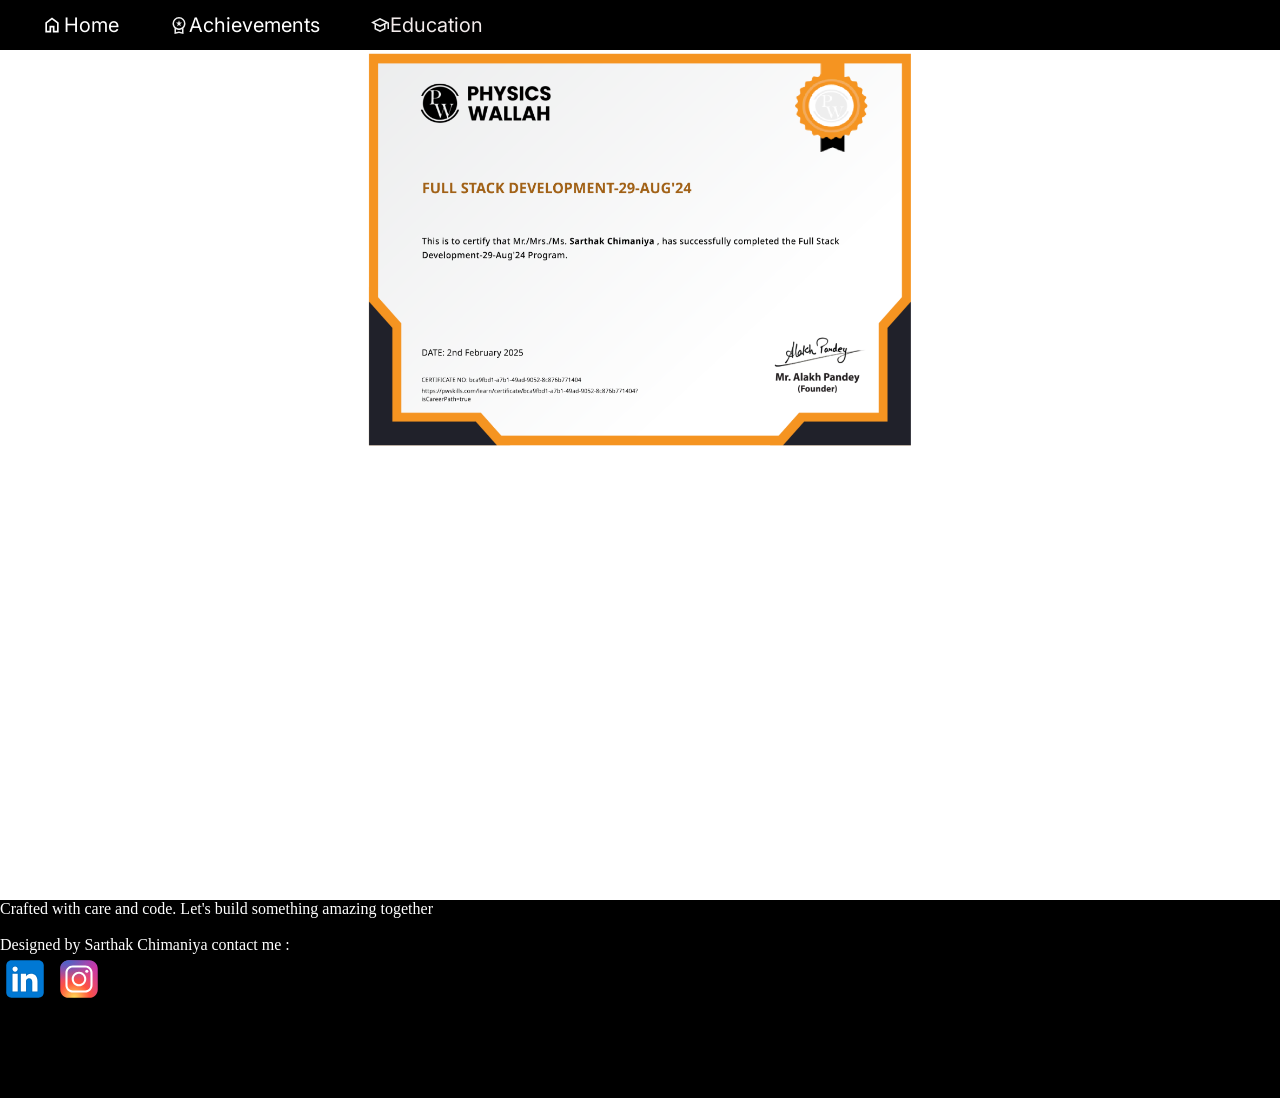
<file: index.html>
<!DOCTYPE html>
<html lang="en">
<head>
    <meta charset="UTF-8">
    <meta name="viewport" content="width=device-width, initial-scale=1.0">
    <title>Document</title>
    <link rel="stylesheet" href="styles.css">
    <link href="https://fonts.googleapis.com/css?family=Inter:100,200,300,regular,500,600,700,800,900,100italic,200italic,300italic,italic,500italic,600italic,700italic,800italic,900italic" rel="stylesheet" />
</head>
<body>
    <nav id="navigationBar">
        <ul id="mainnav">
            <li onclick=showSidebar() id="Menubutton"><svg xmlns="http://www.w3.org/2000/svg" height="24px" viewBox="0 -960 960 960" width="24px" fill="#EFEFEF"><path d="M120-240v-80h720v80H120Zm0-200v-80h720v80H120Zm0-200v-80h720v80H120Z"/></svg></li>
            <li class="hiddenclass"><svg xmlns="http://www.w3.org/2000/svg" height="20px" viewBox="0 -960 960 960" width="24px" fill="#FFFFFF"><path d="M240-200h120v-240h240v240h120v-360L480-740 240-560v360Zm-80 80v-480l320-240 320 240v480H520v-240h-80v240H160Zm320-350Z"/></svg><a href="index.html">Home</a></li>
            <li class="hiddenclass"><svg xmlns="http://www.w3.org/2000/svg" height="20px" viewBox="0 -960 960 960" width="20px" fill="#EFEFEF"><path d="m391-415 34-110-89-70h109l35-108 35 108h109l-89 70 34 110-89-68-89 68ZM263-48v-280q-43-37-69-99t-26-125q0-130 91-221t221-91q130 0 221 91t91 221q0 64-24 125.5T696-327v279L480-96 263-48Zm217-264q100 0 170-70t70-170q0-100-70-170t-170-70q-100 0-170 70t-70 170q0 100 70 170t170 70ZM335-138l145-32 144 32v-138q-33 18-69.5 27t-74.5 9q-38 0-75-8.5T335-276v138Zm145-70Z"/></svg><a href="achivements.html">Achievements</a></li>
            <li class="hiddenclass"><svg xmlns="http://www.w3.org/2000/svg" height="20px" viewBox="0 -960 960 960" width="20px" fill="#EFEFEF"><path d="M480-144 216-276v-240L48-600l432-216 432 216v312h-72v-276l-96 48v240L480-144Zm0-321 271-135-271-135-271 135 271 135Zm0 240 192-96v-159l-192 96-192-96v159l192 96Zm0-240Zm0 81Zm0 0Z"/></svg>Education</li>
        </ul>
        <ul id="sidebar">
            <li onclick=closeSlidebar()><svg xmlns="http://www.w3.org/2000/svg" height="24px" viewBox="0 -960 960 960" width="24px" fill="#EFEFEF"><path d="m256-200-56-56 224-224-224-224 56-56 224 224 224-224 56 56-224 224 224 224-56 56-224-224-224 224Z"/></svg></li>
            <li><a href="index.html">Home</a></li>
            <li><a href="achivements.html">Achievements</a></li>
        </ul>
    </nav>
    <div id="bigDiv">
    <div id="imageSlider">
    </div>
    </div>
    <footer>
        <p id="Fpara">Crafted with care and code. Let's build something amazing together </p> 
        <br>
         <p id="creator">Designed by Sarthak Chimaniya contact me &#58; </p>
        
        <div id="containerIds">
            <a href="https://www.linkedin.com/in/sarthak-chimaniya-0275b131b/" id="linkedin"><svg xmlns="http://www.w3.org/2000/svg" x="0px" y="0px" width="50" height="50" viewBox="0 0 48 48">
                <path fill="#0078d4" d="M42,37c0,2.762-2.238,5-5,5H11c-2.761,0-5-2.238-5-5V11c0-2.762,2.239-5,5-5h26c2.762,0,5,2.238,5,5	V37z"></path><path d="M30,37V26.901c0-1.689-0.819-2.698-2.192-2.698c-0.815,0-1.414,0.459-1.779,1.364	c-0.017,0.064-0.041,0.325-0.031,1.114L26,37h-7V18h7v1.061C27.022,18.356,28.275,18,29.738,18c4.547,0,7.261,3.093,7.261,8.274	L37,37H30z M11,37V18h3.457C12.454,18,11,16.528,11,14.499C11,12.472,12.478,11,14.514,11c2.012,0,3.445,1.431,3.486,3.479	C18,16.523,16.521,18,14.485,18H18v19H11z" opacity=".05"></path><path d="M30.5,36.5v-9.599c0-1.973-1.031-3.198-2.692-3.198c-1.295,0-1.935,0.912-2.243,1.677	c-0.082,0.199-0.071,0.989-0.067,1.326L25.5,36.5h-6v-18h6v1.638c0.795-0.823,2.075-1.638,4.238-1.638	c4.233,0,6.761,2.906,6.761,7.774L36.5,36.5H30.5z M11.5,36.5v-18h6v18H11.5z M14.457,17.5c-1.713,0-2.957-1.262-2.957-3.001	c0-1.738,1.268-2.999,3.014-2.999c1.724,0,2.951,1.229,2.986,2.989c0,1.749-1.268,3.011-3.015,3.011H14.457z" opacity=".07"></path><path fill="#fff" d="M12,19h5v17h-5V19z M14.485,17h-0.028C12.965,17,12,15.888,12,14.499C12,13.08,12.995,12,14.514,12	c1.521,0,2.458,1.08,2.486,2.499C17,15.887,16.035,17,14.485,17z M36,36h-5v-9.099c0-2.198-1.225-3.698-3.192-3.698	c-1.501,0-2.313,1.012-2.707,1.99C24.957,25.543,25,26.511,25,27v9h-5V19h5v2.616C25.721,20.5,26.85,19,29.738,19	c3.578,0,6.261,2.25,6.261,7.274L36,36L36,36z"></path>
                </svg></a>
            <a href="https://www.instagram.com/chimaniya.sarthak/"><svg xmlns="http://www.w3.org/2000/svg" x="0px" y="0px" width="50" height="50" viewBox="0 0 48 48">
                <radialGradient id="yOrnnhliCrdS2gy~4tD8ma_Xy10Jcu1L2Su_gr1" cx="19.38" cy="42.035" r="44.899" gradientUnits="userSpaceOnUse"><stop offset="0" stop-color="#fd5"></stop><stop offset=".328" stop-color="#ff543f"></stop><stop offset=".348" stop-color="#fc5245"></stop><stop offset=".504" stop-color="#e64771"></stop><stop offset=".643" stop-color="#d53e91"></stop><stop offset=".761" stop-color="#cc39a4"></stop><stop offset=".841" stop-color="#c837ab"></stop></radialGradient><path fill="url(#yOrnnhliCrdS2gy~4tD8ma_Xy10Jcu1L2Su_gr1)" d="M34.017,41.99l-20,0.019c-4.4,0.004-8.003-3.592-8.008-7.992l-0.019-20	c-0.004-4.4,3.592-8.003,7.992-8.008l20-0.019c4.4-0.004,8.003,3.592,8.008,7.992l0.019,20	C42.014,38.383,38.417,41.986,34.017,41.99z"></path><radialGradient id="yOrnnhliCrdS2gy~4tD8mb_Xy10Jcu1L2Su_gr2" cx="11.786" cy="5.54" r="29.813" gradientTransform="matrix(1 0 0 .6663 0 1.849)" gradientUnits="userSpaceOnUse"><stop offset="0" stop-color="#4168c9"></stop><stop offset=".999" stop-color="#4168c9" stop-opacity="0"></stop></radialGradient><path fill="url(#yOrnnhliCrdS2gy~4tD8mb_Xy10Jcu1L2Su_gr2)" d="M34.017,41.99l-20,0.019c-4.4,0.004-8.003-3.592-8.008-7.992l-0.019-20	c-0.004-4.4,3.592-8.003,7.992-8.008l20-0.019c4.4-0.004,8.003,3.592,8.008,7.992l0.019,20	C42.014,38.383,38.417,41.986,34.017,41.99z"></path><path fill="#fff" d="M24,31c-3.859,0-7-3.14-7-7s3.141-7,7-7s7,3.14,7,7S27.859,31,24,31z M24,19c-2.757,0-5,2.243-5,5	s2.243,5,5,5s5-2.243,5-5S26.757,19,24,19z"></path><circle cx="31.5" cy="16.5" r="1.5" fill="#fff"></circle><path fill="#fff" d="M30,37H18c-3.859,0-7-3.14-7-7V18c0-3.86,3.141-7,7-7h12c3.859,0,7,3.14,7,7v12	C37,33.86,33.859,37,30,37z M18,13c-2.757,0-5,2.243-5,5v12c0,2.757,2.243,5,5,5h12c2.757,0,5-2.243,5-5V18c0-2.757-2.243-5-5-5H18z"></path>
                </svg></a>
        </div>
    </footer>
    <script>
        function showSidebar(){
            const sidebar= document.querySelector('#sidebar')
            sidebar.style.display = "flex"
        }
        function closeSlidebar(){
            const sidebar= document.querySelector('#sidebar')
            sidebar.style.display = "none" 
        }
    </script>
</body>
</html>
</file>
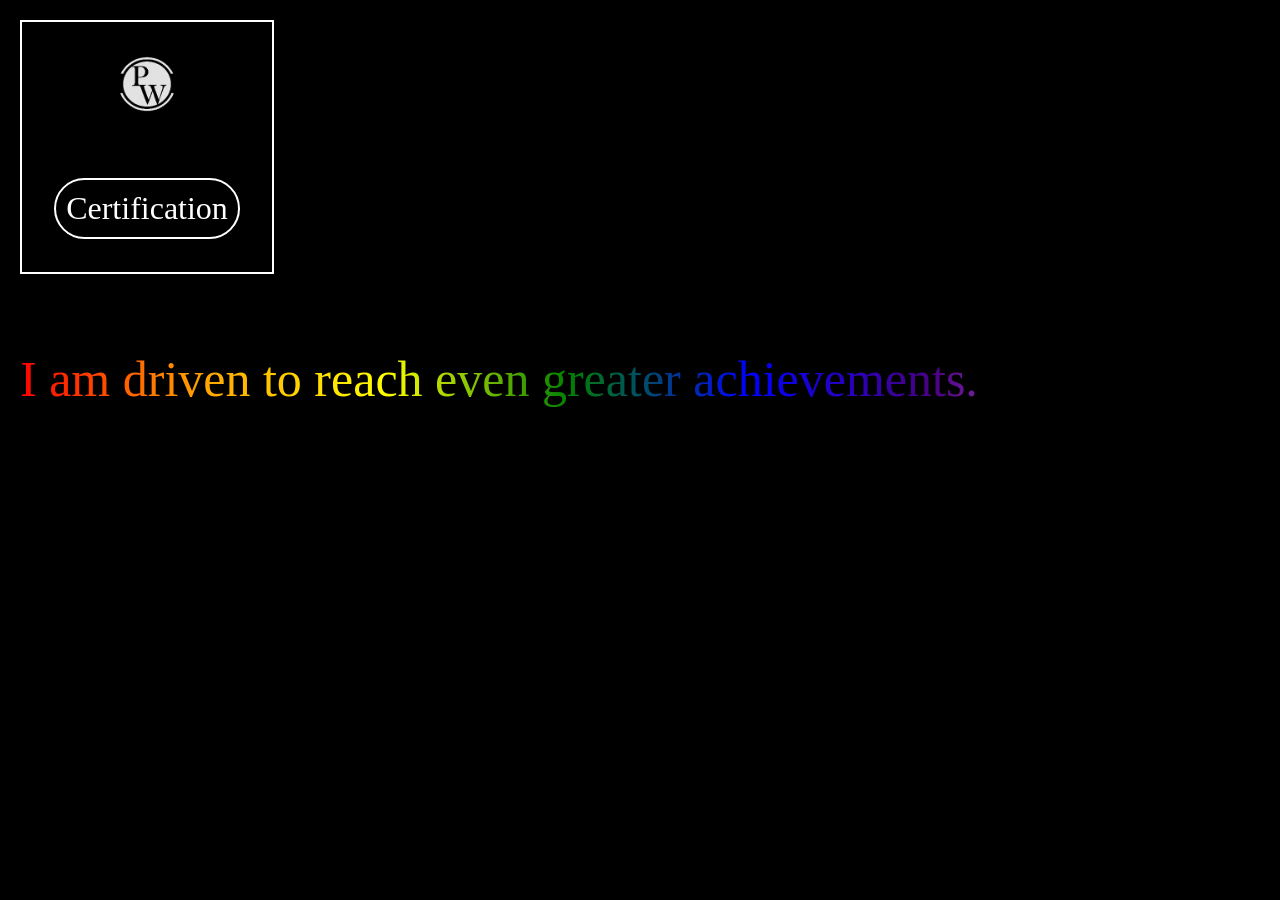
<file: achivements.html>
<!DOCTYPE html>
<html lang="en">
<head>
    <meta charset="UTF-8">
    <meta name="viewport" content="width=device-width, initial-scale=1.0">
    <title>Document</title>
    <link rel="stylesheet" href="achivements.css">
</head>
<body>
    <div id="Pw">
      <img src="images/pw.jpg" alt="">
      <h1><a href="https://pwskills.com/learn/certificate/bca9fbd1-a7b1-49ad-9052-8c876b771404/?isCareerPath=true" target="_blank">Certification</a></h1>
    </div>
    <p id="achievementsPara">
      I am driven to reach even greater achievements.
    </p>
</body>
</html>
</file>
<file: styles.css>
*{
    margin: 0px;
}
#navigationBar{
    width: 100vw;
    position: relative;
    top: 0;
}
#mainnav{
    height: 50px;
    list-style-type: none;
    display: flex;
    gap: 50px;
    background-color:black;
    flex-wrap: wrap;
    align-items: center;
}
#mainnav>li{
    display: flex;
    justify-content: center;
    align-items: center;
    color: rgb(243, 236, 236);
    font-size: 20px;
    cursor: pointer;
    font-family:Inter;
}
#mainnav>li:hover{
    transform: scale(1.5);
    transition-duration: 0.3s;
}
a{
    text-decoration: none;
    color: white;
}
footer{
    height:198px;
    width:100vw;
    background-color: black;
    position: absolute;
    top: 100vh;
}
#imageSlider{
    height: 400px;
    width: 550px;
    background-image: url(images/Screenshot\ 2025-05-01\ 205156.png);
    background-size: 100% 100%;
    animation-name: slider ;
    animation-duration: 2s;
    animation-iteration-count: infinite;
    animation-timing-function:ease-in-out;
    animation-delay: 2s;
}
@keyframes slider {
    0%{
        background-image: url(images/Screenshot\ 2025-05-01\ 205156.png) ;
    }
    90%{
        background-image: url(images/Screenshot\ 2025-05-01\ 205249.png);
    }
    
}
#bigDiv{
    height: 400px;
    width: 100%;
    display: flex;
    justify-content: center;
    align-items: center;
}
#Fpara{
    color: white;
}
#creator{
    color: white;
}
#sidebar>li{
    color: white;
    font-family: Inter;
    font-size: 20px;
}
#sidebar{ 
    display: none;
    gap: 20px;
    list-style-type: none;
    background-color: black;
    height: 100vh;
    z-index: 999;
    width:300px ;
    flex-direction: column;
    justify-content: flex-start;
    position:fixed;
    left: 0;
    top: 0;
}
@media(max-width:800px){
    #mainnav>.hiddenclass{
        display: none;
    }
}
@media(min-width:800px){
    #mainnav>#Menubutton{
        display: none;
    }
}
</file>
<file: achivements.css>
body{
    padding: 0;
    margin: 0;
    background-color: black;
}
#Pw{
    height: 250px;
    width: 250px;
    border: 2px solid white;
    position: absolute;
    top: 20px;
    left: 20px;
    display: flex;
    justify-content: center;
    align-items: center;
    flex-wrap: wrap;
}
#Pw>img{
    height: 100px;
    width: 100px;
}
#Pw>h1{
    color: white;
    border:2px solid white;
    padding: 10px;
    border-radius: 50px;
    font-weight: normal;
}
a{
    text-decoration: none;
    color: white;
}
#Pw>h1:hover{
    transform: scale(1.1);
    transition-duration: 0.3s;
}
#achievementsPara{
    background-image: linear-gradient(to right, red,orange,yellow,green,blue,indigo,violet, red); 
    background-clip: text;
    -webkit-text-fill-color: transparent;  
  animation: rainbow-animation 100s linear infinite;
  font-size: 50px;
  position: relative;
  top: 300px;
  left: 20px;
}

@keyframes rainbow-animation {
    to {
        background-position: 4500vh;
    }
}
</file>
